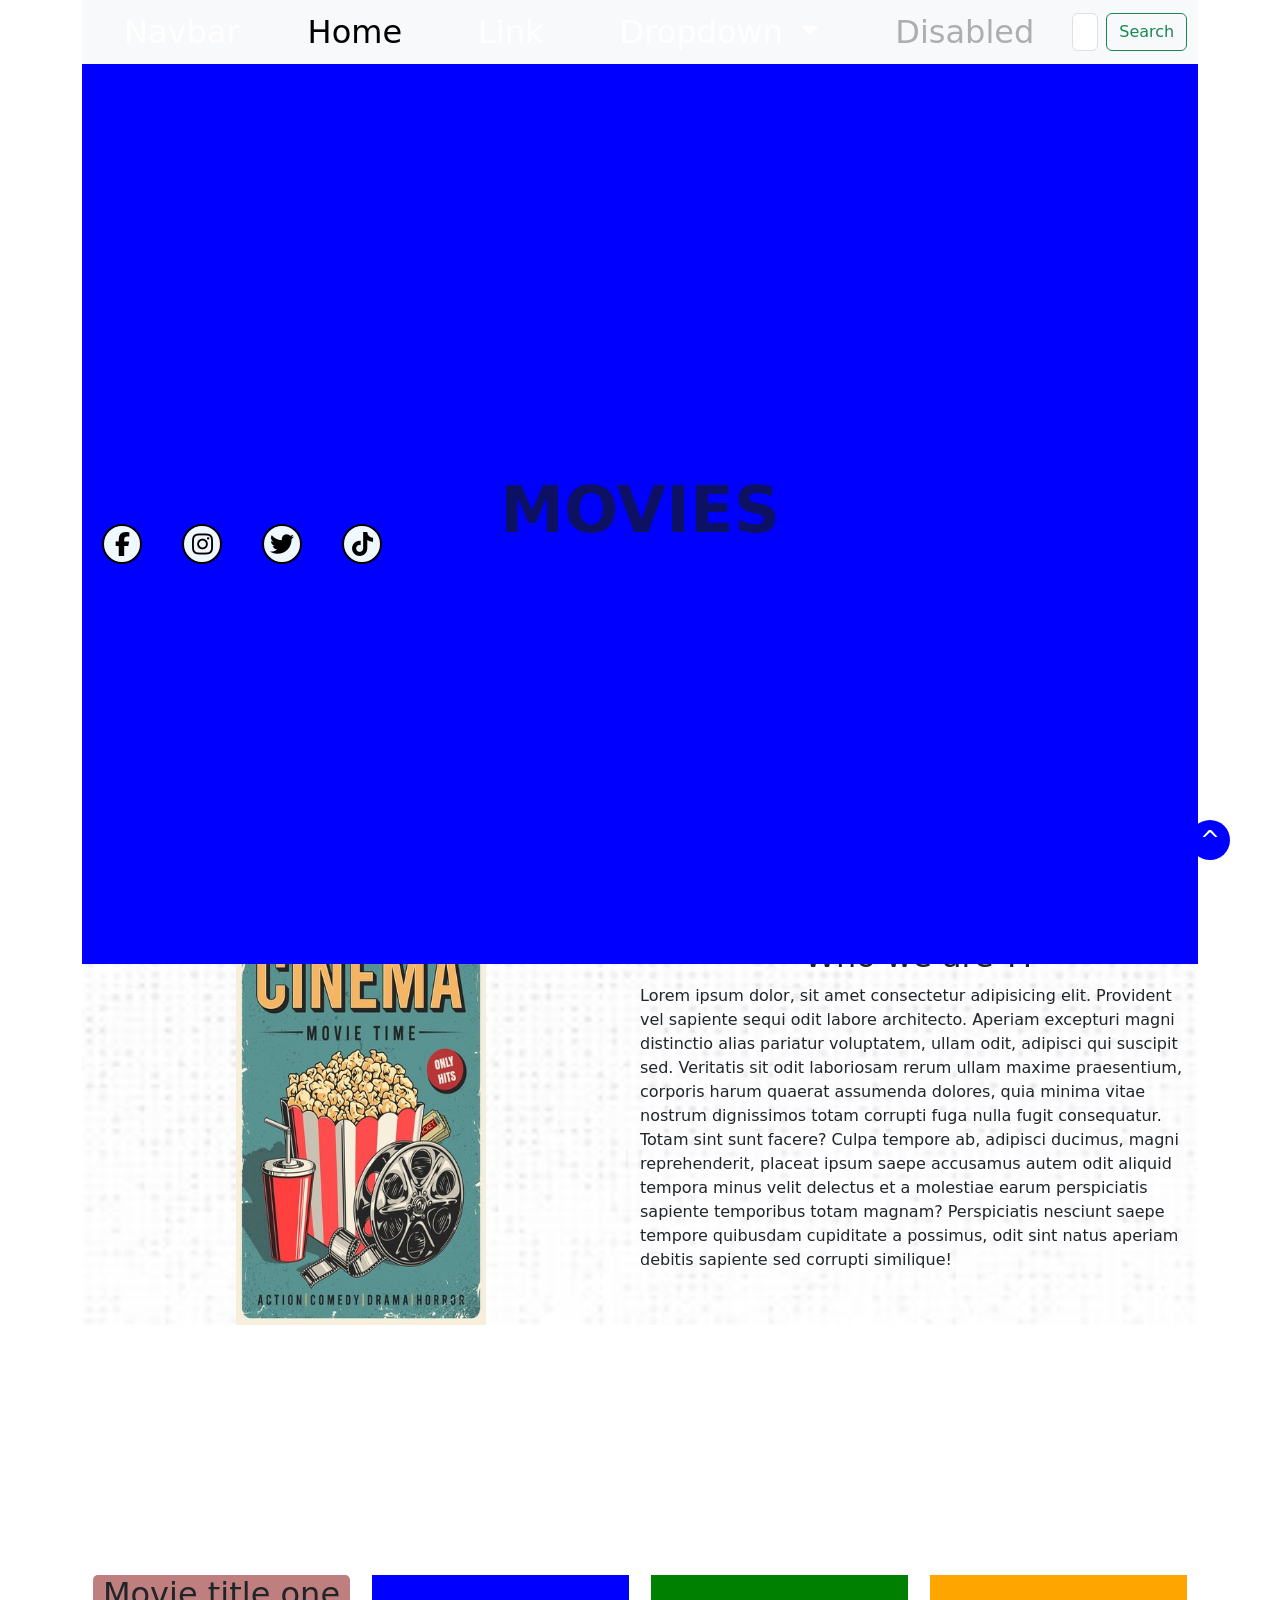
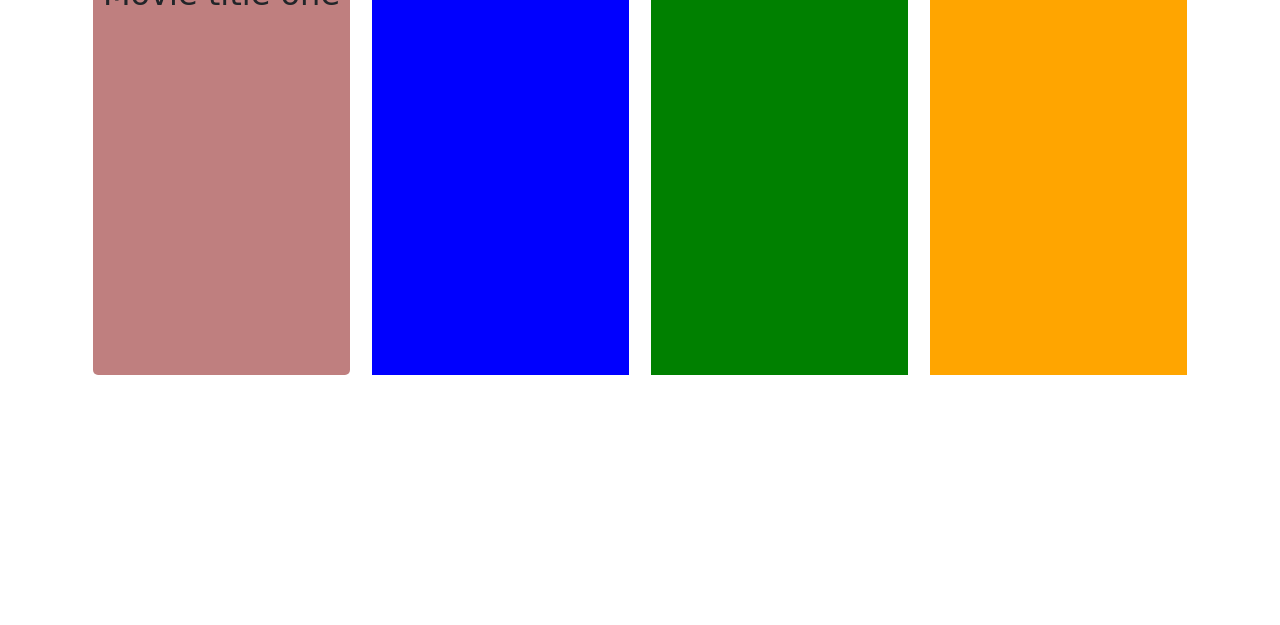
<file: index.html>
<!DOCTYPE html>
<html>

<head>
           <meta name="viewport" content="width=device-width, initial-scale=1">

    <link rel="stylesheet" href="./assest/css/all.min.css" />
    <link rel="stylesheet"  href="./assest/css/home.css" />
    <link rel="stylesheet"  href="./assest/css/main.css" />
    <link rel="stylesheet" href="./assest/css/theme.css" />
    <link href="https://cdn.jsdelivr.net/npm/bootstrap@5.3.3/dist/css/bootstrap.min.css" rel="stylesheet" integrity="sha384-QWTKZyjpPEjISv5WaRU9OFeRpok6YctnYmDr5pNlyT2bRjXh0JMhjY6hW+ALEwIH" crossorigin="anonymous">
    <script src="https://cdn.jsdelivr.net/npm/bootstrap@5.3.3/dist/js/bootstrap.bundle.min.js" integrity="sha384-kenU1KFdBIe4zVF0s0G1M5b4hcpxyD9F7jL+jjXkk+Q2h455rYXK/7HAuoJl+0I4" crossorigin="anonymous"></script>
    <meta charset="UTF-8">

</head>

<body>
    <div class="container">

        <!-- section header start -->
        <div class="header" id="header">

            <nav class="navbar navbar-expand-lg bg-body-tertiary">
  <div class="container-fluid">
    <a class="navbar-brand" href="#">Navbar</a>
    <button class="navbar-toggler" type="button" data-bs-toggle="collapse" data-bs-target="#navbarSupportedContent" aria-controls="navbarSupportedContent" aria-expanded="false" aria-label="Toggle navigation">
      <span class="navbar-toggler-icon"></span>
    </button>
    <div class="collapse navbar-collapse" id="navbarSupportedContent">
      <ul class="navbar-nav me-auto mb-2 mb-lg-0">
        <li class="nav-item">
          <a class="nav-link active" aria-current="page" href="#">Home</a>
        </li>
        <li class="nav-item">
          <a class="nav-link" href="#">Link</a>
        </li>
        <li class="nav-item dropdown">
          <a class="nav-link dropdown-toggle" href="#" role="button" data-bs-toggle="dropdown" aria-expanded="false">
            Dropdown
          </a>
          <ul class="dropdown-menu">
            <li><a class="dropdown-item" href="#">Action</a></li>
            <li><a class="dropdown-item" href="#">Another action</a></li>
            <li><hr class="dropdown-divider"></li>
            <li><a class="dropdown-item" href="#">Something else here</a></li>
          </ul>
        </li>
        <li class="nav-item">
          <a class="nav-link disabled" aria-disabled="true">Disabled</a>
        </li>
      </ul>
      <form class="d-flex" role="search">
        <input class="form-control me-2" type="search" placeholder="Search" aria-label="Search"/>
        <button class="btn btn-outline-success" type="submit">Search</button>
      </form>
    </div>
  </div>
</nav>

            <div class="arrow-icon"><a href="#header">^</a></div>

            <div class="title">
                <h1 style="font-size: 64px; font-weight: bolder;">MOVIES</h1>
            </div>

            <div class="header-icons">
                <i class="fa-brands fa-facebook-f"></i>
                <i class="fa-brands fa-instagram"></i>
                <i class="fa-brands fa-twitter"></i>
                <i class="fa-brands fa-tiktok"></i>

            </div>
        </div>
        <!-- section about start -->
        <div class="about"  id="about">
            <div style="width: 50%;">
                <h2 class="about-title">Who we are ?!</h2>
                <p>Lorem ipsum dolor, sit amet consectetur adipisicing elit. Provident vel sapiente sequi odit labore
                    architecto. Aperiam excepturi magni distinctio alias pariatur voluptatem, ullam odit, adipisci qui
                    suscipit sed. Veritatis sit odit laboriosam rerum ullam maxime praesentium, corporis harum quaerat
                    assumenda dolores, quia minima vitae nostrum dignissimos totam corrupti fuga nulla fugit
                    consequatur. Totam sint sunt facere? Culpa tempore ab, adipisci ducimus, magni reprehenderit,
                    placeat ipsum saepe accusamus autem odit aliquid tempora minus velit delectus et a molestiae earum
                    perspiciatis sapiente temporibus totam magnam? Perspiciatis nesciunt saepe tempore quibusdam
                    cupiditate a possimus, odit sint natus aperiam debitis sapiente sed corrupti similique!</p>

            </div>
            <div style="width: 50%; padding-top: 25px;" class="about-img">
                <img src="./assest/img/about.jpg" alt="" width="250rem" height="400rem">

            </div>

        </div>

        <!-- section cards-->
        <div class="movies" id="movies">

            <div class="child child1">
                <h2 style="font-size: 32px;">Movie title one</h2>
            </div>

            <div class="child child2"></div>
            <div class="child child3"></div>
            <div class="child child4"></div>
        </div>


        <!-- section contact-->
        <div class="contact" id="contact">


        </div>

        <!-- footer -->
        <div class="footer" id="footer">

        </div>

    </div>



    <script src=""></script>

</body>

</html>
</file>
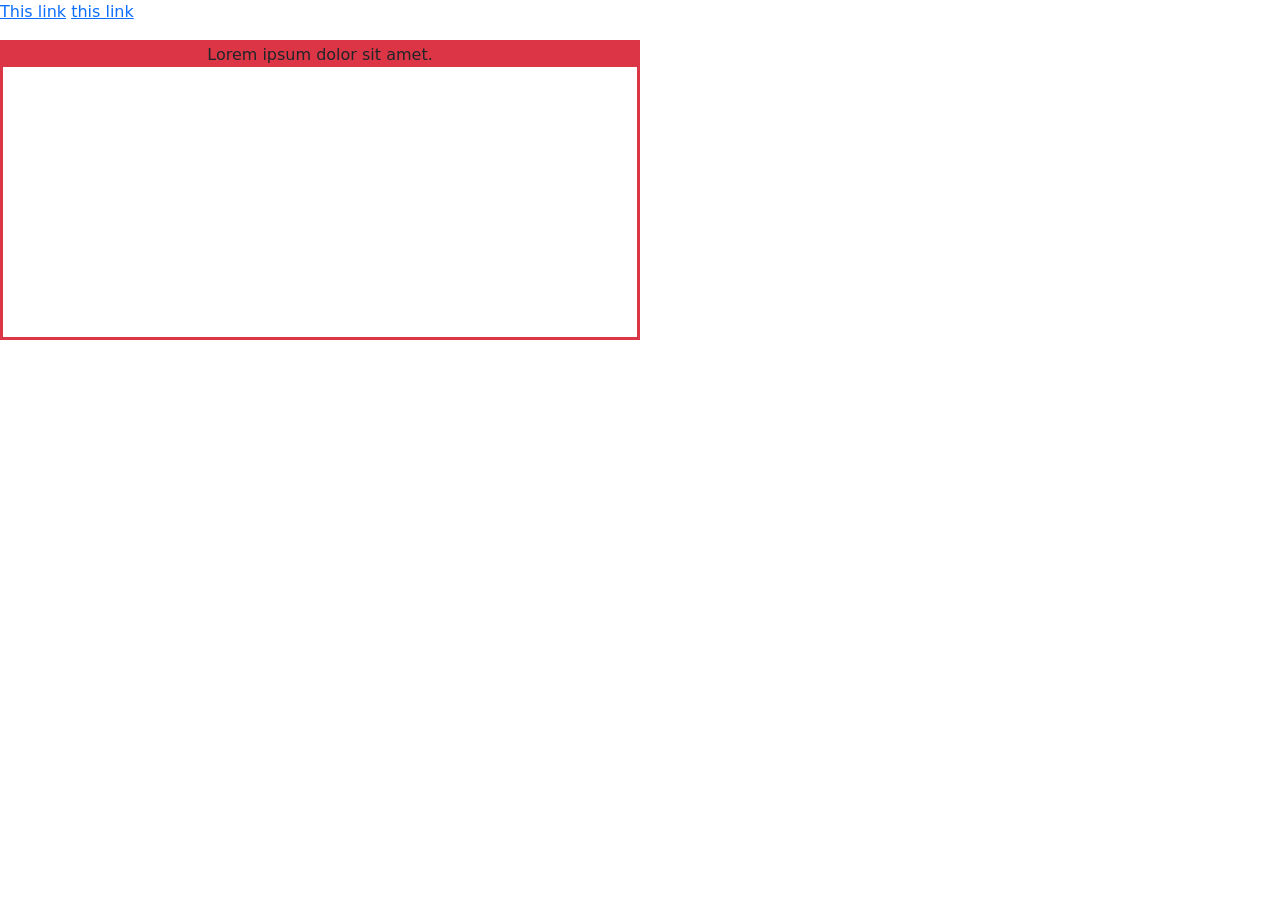
<file: bootstrap.html>
<!DOCTYPE html>
<html>

<head>
  <meta charset="UTF-8" />
  <meta name="viewport" content="width=device-width, initial-scale=1">
  <title>hadeel </title>

    <link rel="stylesheet" href="./assest/css/home.css" />

  <link rel="stylesheet" href="./assest/css/bootstrap.min.css">


</head>

<body>


  <p class="pe-none">
  <a href="#" tabindex="-1" aria-disabled="true">This link</a> 
  <a href="#" class="pe-auto">this link</a> 
</p>

  <div class="w-50  border border-3  border-danger" style="height: 300px; text-align: center;">

    <p  class="bg-danger">Lorem ipsum dolor sit amet.</p>
  </div>






    <script src="./assest/js/bootstrap.bundle.min.js"></script>

</body>

</html>
</file>
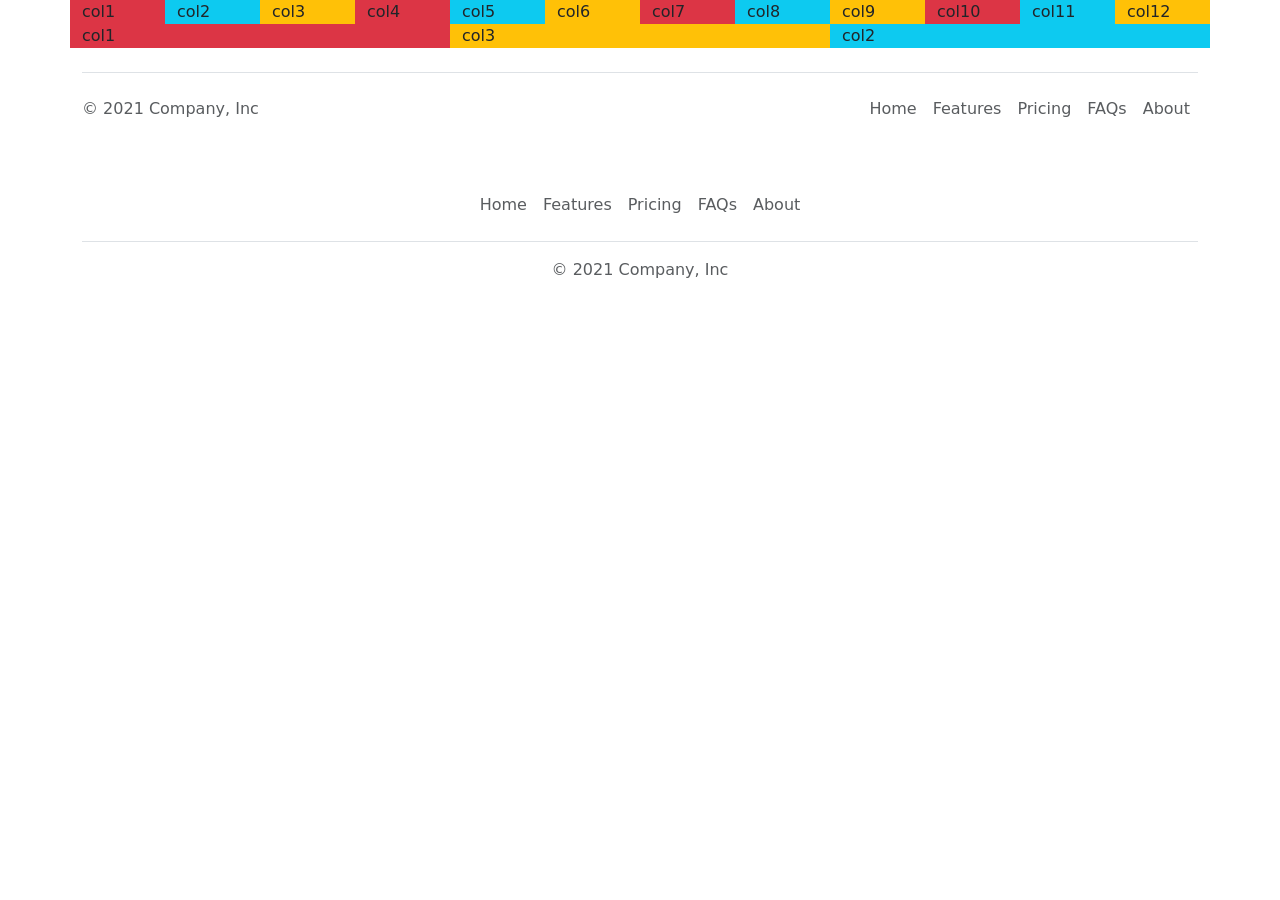
<file: layout.html>
<!DOCTYPE html>
<html>

<head>
    <link rel="stylesheet" href="./assest/css/bootstrap.min.css">
</head>

<body>

    <div class="container">

        <div class="row">
            <div class="col bg-danger">
                col1
            </div>
            <div class="col bg-info">
                col2
            </div>
            <div class="col bg-warning">
                col3
            </div>
            <div class="col bg-danger">
                col4
            </div>
            <div class="col bg-info">
                col5
            </div>
            <div class="col bg-warning">
                col6
            </div>
            <div class="col bg-danger">
                col7
            </div>
            <div class="col bg-info">
                col8
            </div>
            <div class="col bg-warning">
                col9
            </div>
            <div class="col bg-danger">
                col10
            </div>
            <div class="col bg-info">
                col11
            </div>
            <div class="col bg-warning">
                col12
            </div>

        </div> 

            <div class="row">

                <div class="col-12 col-md-4   bg-danger">
                  col1
                </div>
                
                <div class="col-12 col-md-4   bg-warning">
                    col3

                </div>
                <div class="col-12 col-md-4   bg-info">
                    col2
                </div>
            </div>

    </div>
    <div class="container">
  <footer class="d-flex flex-wrap justify-content-between align-items-center py-3 my-4 border-top">
    <p class="col-md-4 mb-0 text-muted">© 2021 Company, Inc</p>

    <a href="/" class="col-md-4 d-flex align-items-center justify-content-center mb-3 mb-md-0 me-md-auto link-dark text-decoration-none">
      <svg class="bi me-2" width="40" height="32"><use xlink:href="#bootstrap"></use></svg>
    </a>

    <ul class="nav col-md-4 justify-content-end">
      <li class="nav-item"><a href="#" class="nav-link px-2 text-muted">Home</a></li>
      <li class="nav-item"><a href="#" class="nav-link px-2 text-muted">Features</a></li>
      <li class="nav-item"><a href="#" class="nav-link px-2 text-muted">Pricing</a></li>
      <li class="nav-item"><a href="#" class="nav-link px-2 text-muted">FAQs</a></li>
      <li class="nav-item"><a href="#" class="nav-link px-2 text-muted">About</a></li>
    </ul>
  </footer>
</div>
<div class="container">
  <footer class="py-3 my-4">
    <ul class="nav justify-content-center border-bottom pb-3 mb-3">
      <li class="nav-item"><a href="#" class="nav-link px-2 text-muted">Home</a></li>
      <li class="nav-item"><a href="#" class="nav-link px-2 text-muted">Features</a></li>
      <li class="nav-item"><a href="#" class="nav-link px-2 text-muted">Pricing</a></li>
      <li class="nav-item"><a href="#" class="nav-link px-2 text-muted">FAQs</a></li>
      <li class="nav-item"><a href="#" class="nav-link px-2 text-muted">About</a></li>
    </ul>
    <p class="text-center text-muted">© 2021 Company, Inc</p>
  </footer>
</div>



        <script src="./assest/js/bootstrap.bundle.min.js"></script>
</body>

</html>
</file>
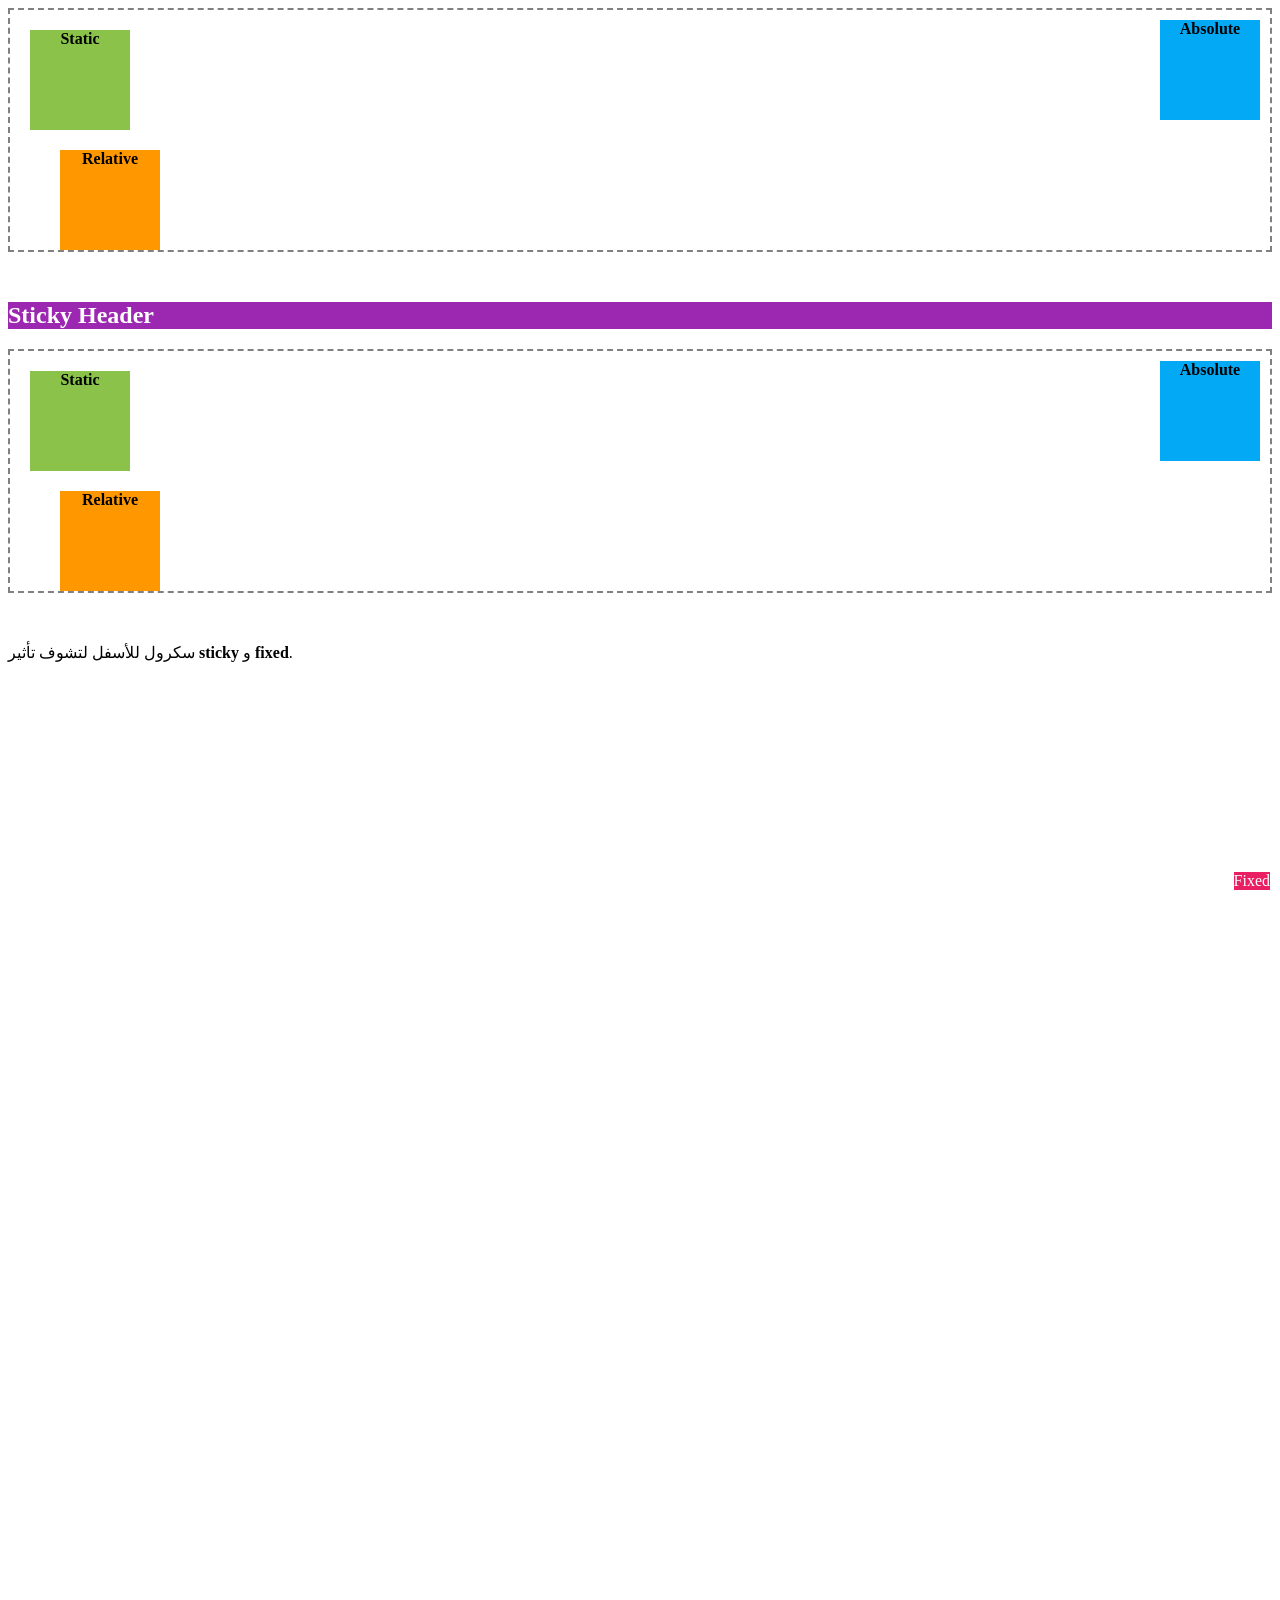
<file: position.html>
<!DOCTYPE html>
<html lang="en">
<head>
  <meta charset="UTF-8">
  <meta name="viewport" content="width=device-width, initial-scale=1.0">
  <title>Position Examples</title>
  <style>
    body {
      height: 2000px; 
    }
    .container {
      border: 2px dashed gray;
      padding: 20px;
      margin-bottom: 50px;
      height: 200px;
      position: relative;
    }

    .box {
      width: 100px;
      height: 100px;
      background-color: lightblue;
      text-align: center;
      font-weight: bold;
    }

    /* 1. Static */
    .static {
      position: static; /* default */
      background-color: #8bc34a;
    }

    /* 2. Relative */
    .relative {
      position: relative;
      top: 20px; 
      left: 30px; 
      background-color: #ff9800;
    }

    /* 3. Absolute */
    .absolute {
      position: absolute;
      top: 10px;
      right: 10px;
      background-color: #03a9f4;
    }

    /* 4. Fixed */
    .fixed {
      position: fixed;
      bottom: 10px;
      right: 10px;
      background-color: #e91e63;
      color: white;
    }

    /* 5. Sticky */
    .sticky {
      position: sticky;
      top: 0;  
      background-color: #9c27b0;
      color: white;
    }
  </style>
</head>
<body>


  <div class="container">
    <div class="box static">Static</div>
    <div class="box relative">Relative</div>
    <div class="box absolute">Absolute</div>
  </div>
    <h2 class="sticky"> Sticky Header </h2>


      <div class="container">
    <div class="box static">Static</div>
    <div class="box relative">Relative</div>
    <div class="box absolute">Absolute</div>
  </div>

  <p>سكرول للأسفل لتشوف تأثير <b>sticky</b> و <b>fixed</b>.</p>

  <div class="fixed">Fixed</div>

</body>
</html>
</file>
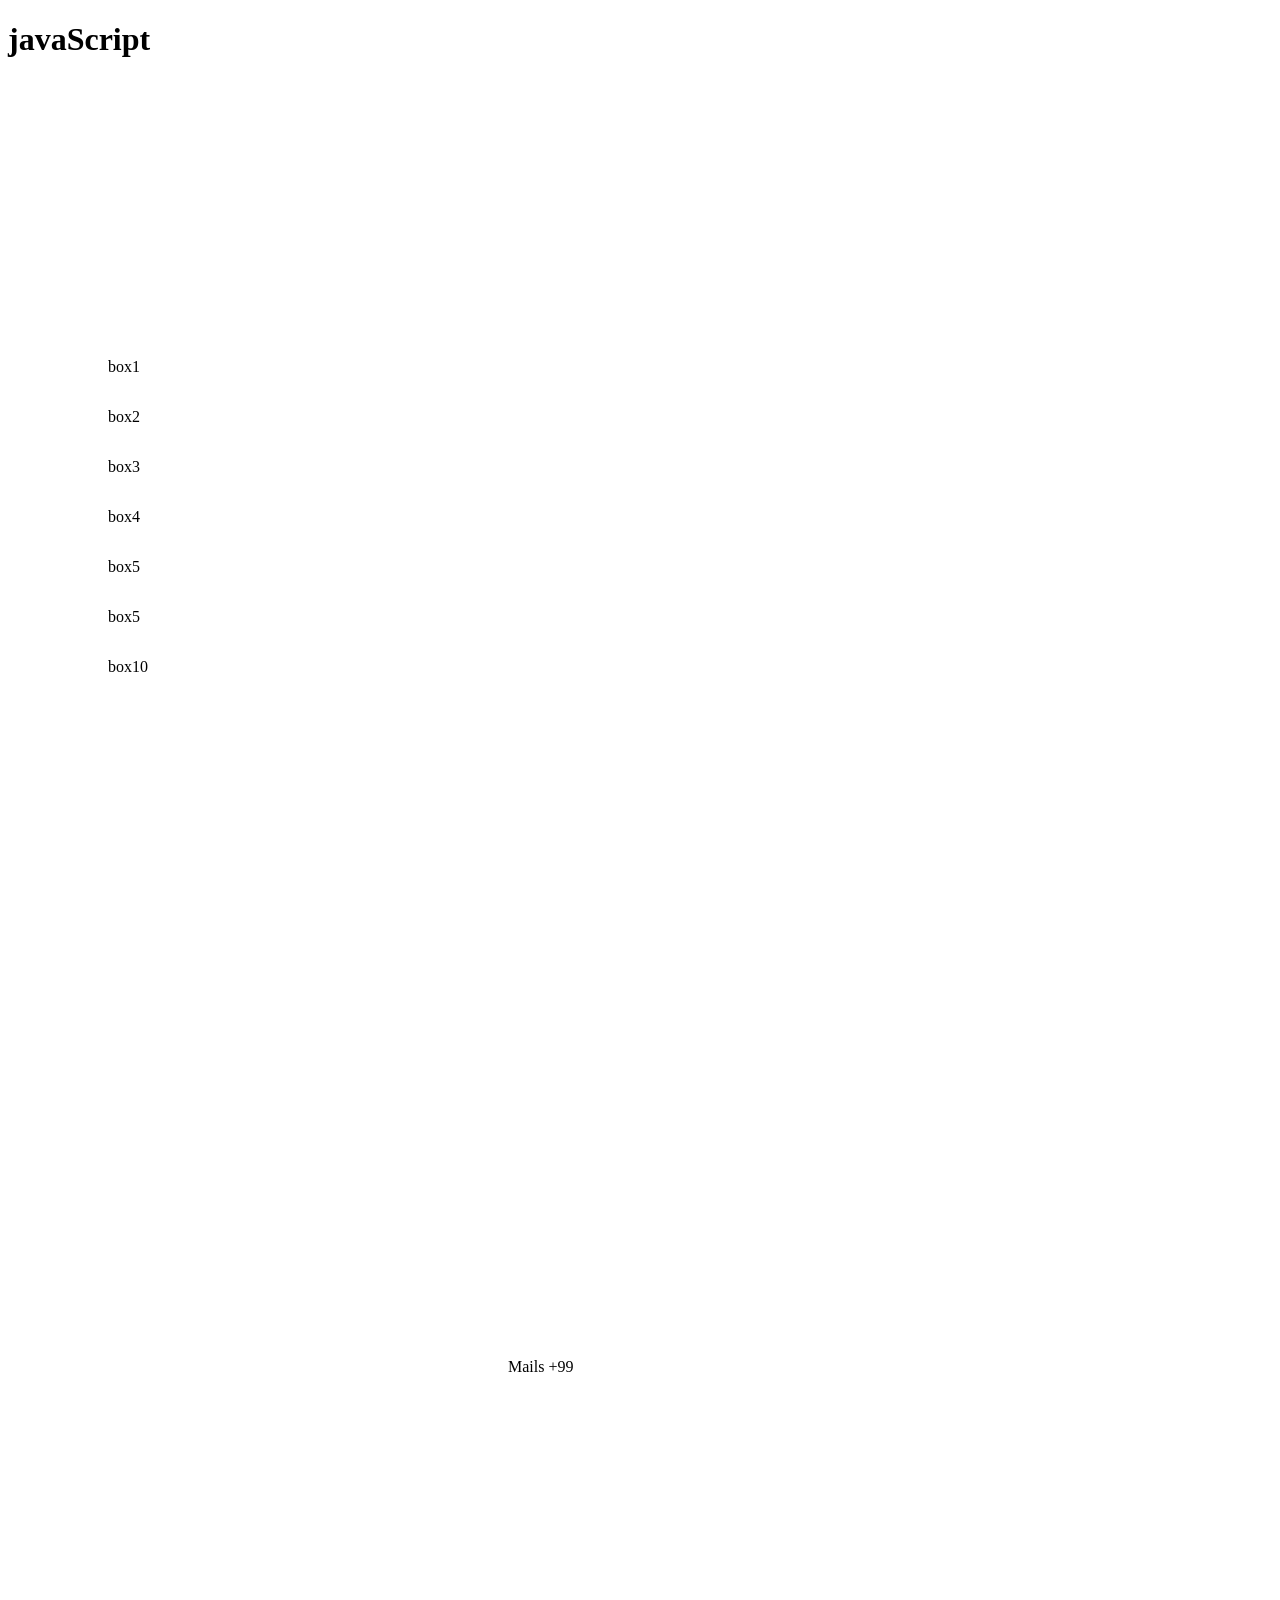
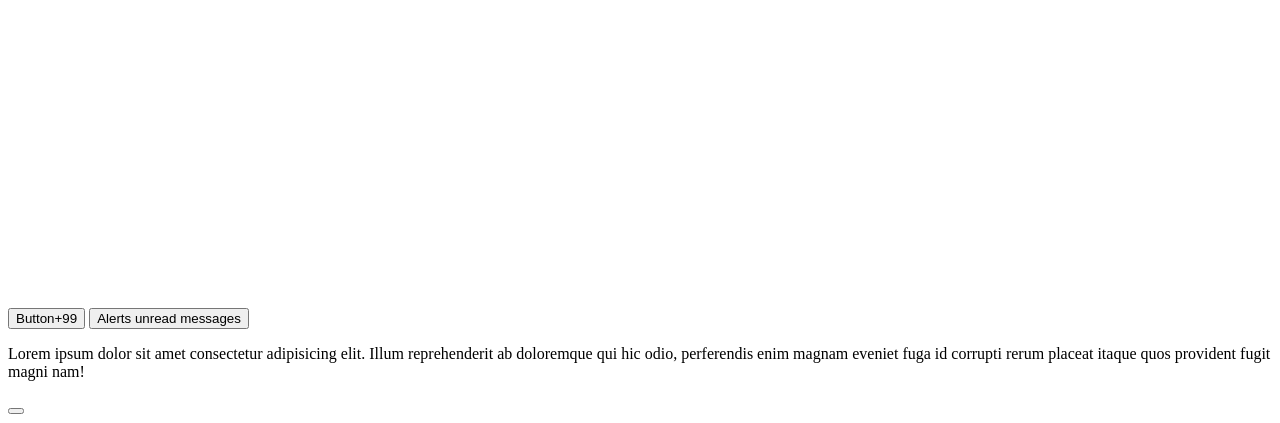
<file: sticky.html>
<!DOCTYPE html>
<html lang="en">

<head>


</head>




<body>

  <h1 id="demo">javaScript </h1>


  <div class="position-relative bg-danger border" style="width: 700px; height: 500px; margin-top: 300px; margin-left: 100px;">
    <div class="position-absolute top-0 start-0 bg-black text-light" style="width: 50px; height: 50px;"> box1</div>
    <div class="position-absolute top-0 start-100 translate-middle bg-black text-light" style="width: 50px; height: 50px;"> box2</div>
    <div class="position-absolute  top-50 start-50 bg-black text-light" style="width: 50px; height: 50px;"> box3</div>
    <div  class="position-absolute bottom-50 end-50 bg-black text-light translate-middle-y" style="width: 50px; height: 50px;"> box4</div>
    <div class="position-absolute top-50 start-0 translate-middle-x bg-black text-light" style="width: 50px; height: 50px;"> box5</div>
    <!-- <div class="position-absolute bottom-100 start-0  bg-black text-light" style="width: 50px; height: 50px;"> box5</div> -->

    <div class="position-absolute top-100 start-100 translate-middle bg-black text-light" style="width: 50px; height: 50px;"> box5</div>
    <div class="position-absolute top-100 start-0 translate-middle bg-black text-light" style="width: 50px; height: 50px;"> box10</div>

  </div>



  <div class="icon-action">
 <div style="height: 50px; width: 100px; margin: 500px; position: relative;" class="bg-info text-light d-flex justify-content-center align-items-center rounded ">
   <p style="margin-bottom: 0 ;"> Mails <span class="position-absolute top-0 start-100 translate-middle bg-black border border-0 rounded px-2">+99</span></p>
  </div>

  </div>
 
  <button class="btn btn-danger m-5 position-relative" type="button">
    Button<span class="position-absolute top-0 start-100 translate-middle bg-black border border-0 rounded px-2  badge">+99</span>
  </button>
  <button type="button" class="btn btn-primary position-relative m-5">
  Alerts <span class="position-absolute top-0 start-100 translate-middle  border border-light rounded-circle bg-danger p-2"><span class="visually-hidden">unread messages</span></span>
</button>




<div class="ms-3">
<p > Lorem ipsum dolor sit amet consectetur adipisicing elit. Illum reprehenderit ab doloremque qui hic odio, perferendis enim magnam eveniet fuga id corrupti rerum placeat itaque quos provident fugit magni nam!</p>

<button ></button>

</div>




<script src="./assest/js/bootstrap.bundle.min.js"></script>
<script src="./assest/js/main.js"></script>
</body>

</html>
</file>
<file: assest/css/home.css>
.header {
     background-image: url("../img/movie2.jpg");
     background-size: cover;
     background-repeat: no-repeat;
     height: 100vh;
     z-index: 2;
     position: relative;
 }

 .arrow-icon  {
     width: 20px;
     height: 20px;
     position: fixed;
     bottom: 40px;
     right: 50px;
     background-color: blue;
     color: antiquewhite;
     display: flex;
     justify-content: center;
     align-items: center;
     padding: 20px;
     z-index:2 ;
     border-radius: 50%;
}
 .arrow-icon:hover{
    box-shadow: 2px 3px 10px red;
    border-radius: 5px;
    transition: all 0.5s ease-in-out;
    cursor: pointer;
}

 .arrow-icon a {
     color: white;
     text-decoration: none;
     font-size: 24px;
 }

 .navbar {
     display: flex;
     justify-content: right;
     /* flex-direction: row-reverse ; */
     background-color: aqua;
     position: absolute;
     right: 0;
     /* row default */
     
 }

 .navbar a {
     color: white;
     margin-inline: 30px;
     font-size: 32px;
     text-decoration: none;
     padding: var(--padding);
 }

 .navbar a:hover {
     color: var(--main);
 }

 .header-icons {
     /* background-color: aliceblue; */
     display: flex;
     align-items: end;
     height: 500px;
     z-index: 2;
     position: absolute;
 }

 .header-icons i {
     width: 40px;
     height: 40px;
     border-radius: 50%;
     color: black;
     border: 2px solid black;
     font-size: 24px;
     margin-inline: 20px;
     background-color: var(--light);
     padding: 5px;
     display: flex;
     align-items: center;
     justify-content: center;
     
 }

 .header-icons i:hover {
     color: var(--main);
     cursor: pointer;
     border-color: var(--main);
     border-style: dashed;
     box-shadow: 9px 20px 50px var(--main);
     /*background-color: var(--secondary);
    */
     transition: all 0.5s ease-in-out;

 }


 .title {
     color: var(--main);
     padding: 5px;
     text-align: center;
     position: absolute;
     background-color: blue;
     height: 100vh;
     width: 100%;
     display: flex;
     justify-content: center;
     align-items: center;
     z-index: 1;

 }

 .movies {
     display: flex;
     justify-content: space-around;
     /*  افقي*/
     align-items: center;
     /* عمودي */
     /* background-color: antiquewhite; */
     /* border: 2px solid black; */
     height: 100vh;

 }

 .child {
     width: 23%;
     height: 400px;
     /* margin-top:10px; */
     /* margin-inline: 10px; */

 }

 .child1 {
     background-color: rgba(128, 0, 0, 0.5);
     border-radius: 5px;
     text-align: center;
 }

 .child2 {
     background-color: blue;
 }

 .child3 {
     background-color: green;
 }

 .child4 {
     background-color: orange;
 }


 .about {
     display: flex;
     flex-direction: row-reverse;
     justify-content: space-around;
     align-items: center;
     background-image: url("../img/dotted.jpg");
     background-repeat: no-repeat;
     background-size: cover;
 }


 .about-img,
 .about-title {
     text-align: center;
 }


 .bg-danger{
    background-color: rgb(31, 117, 255) ;
    
 }
</file>
<file: assest/css/main.css>
* {
    margin: 0;
    padding: 0;
}

body {
    font-family: "curlz MT";
}
</file>
<file: assest/css/theme.css>
:root{
    --main: #0D1164;
    --secondary: #640D5F;
    --footer: #F78D60;
    --light:#f0f8ff ;
}
</file>
